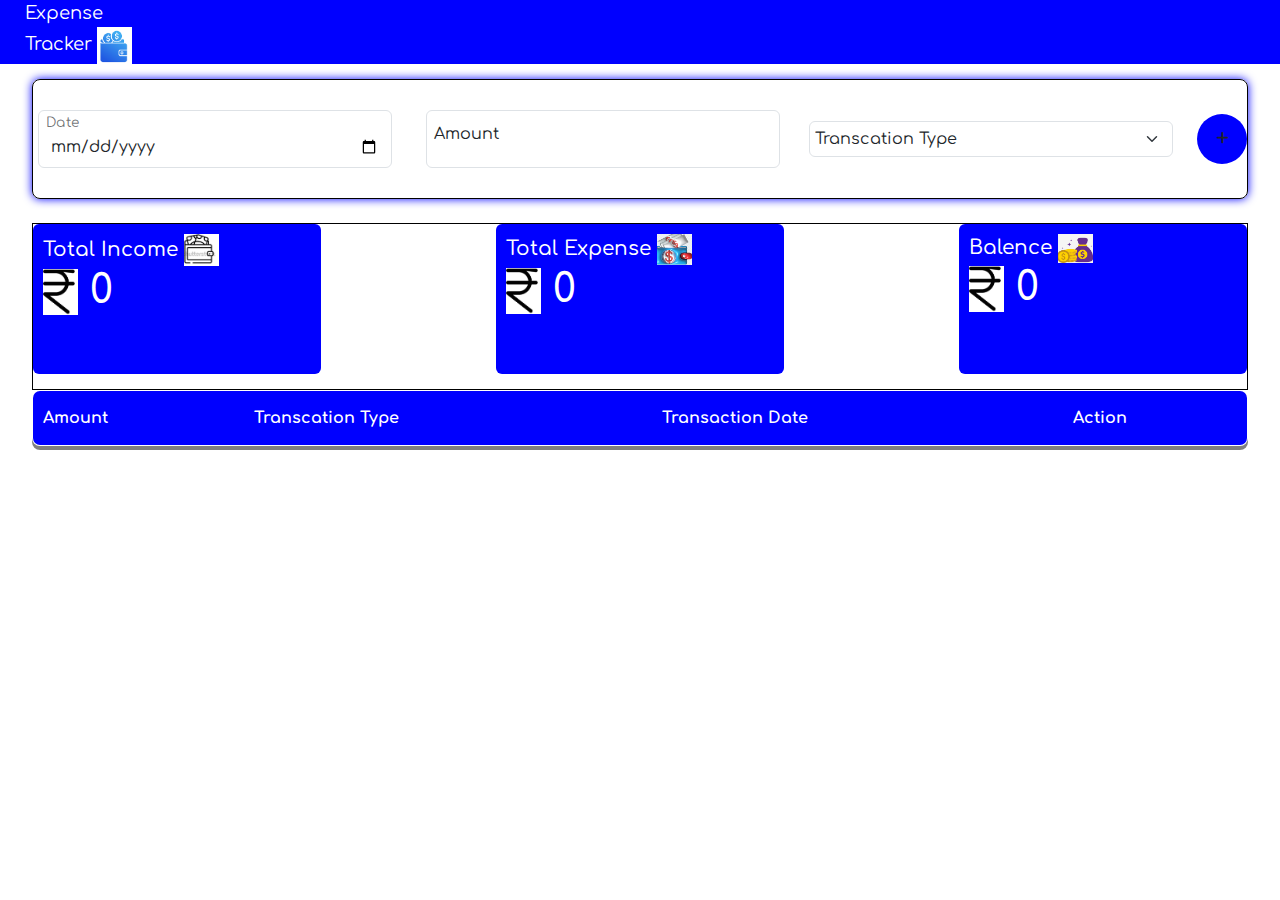
<file: tracker.html>
<!doctype html>
<html lang="en">
  <head>
    <meta charset="utf-8">
    <meta name="viewport" content="width=device-width, initial-scale=1">
    <title>Bootstrap demo</title>
    <link href="https://cdn.jsdelivr.net/npm/bootstrap@5.3.3/dist/css/bootstrap.min.css" rel="stylesheet" integrity="sha384-QWTKZyjpPEjISv5WaRU9OFeRpok6YctnYmDr5pNlyT2bRjXh0JMhjY6hW+ALEwIH" crossorigin="anonymous">
    <link rel="preconnect" href="https://fonts.googleapis.com">
    <link rel="preconnect" href="https://fonts.gstatic.com" crossorigin>
    <link href="https://fonts.googleapis.com/css2?family=Comfortaa:wght@300..700&display=swap" rel="stylesheet"> 
    <link rel="stylesheet" href="./tracker.css">
</head>
  <body>
    <div class="header">
        <p class="m-0">Expense<br>Tracker
        <img src=".\images\wallet.png" alt="" width="35px"></p>
    </div>
    <div class="input-form">
      <div class="form-floating inputs">
        <input type="date" class="form-control dateInput" id="floatingInput" >
        <label for="floatingInput">Date</label>
      </div>
      <div class="form-floating inputs">
        <input type="email" class="form-control amountInput" id="floatingInput" placeholder="name@example.com">
        <label for="floatingInput">Amount</label>
      </div>
      <select class="form-select inputs tanscationType" aria-label="Default select example">
        <option selected>Transcation Type</option>
        <option value="Income">Income</option>
        <option value="Expense">Expense</option>
        
      </select>
      
      <button class="btn" id="add-button" onclick="addRow()">+</button>
      </div>
      <div class="cards mt-4">
        <div class="card">
          <div class="card-body">
            <h5 class="card-title m-0">Total Income
              <img src=".\images\wallet-filled-money-tool.png" alt="Wallet Icon" width="35px">    
              
          </h5>
          <h1 class="m-0">
            <img src=".\images\Currency (2).png" alt="" width="35px">
            <span id="totalIncome">0</span>
          </h1>
        </div>
      </div>
      <div class="card" >
        <div class="card-body">
          <h5 class="card-title m-0">Total Expense
            <img src=".\images\Expense.png" alt="Currency Icon" width="35px">
            
            
        </h5>
        <h1 class="m-0">
          <img src=".\images\Currency (2).png" alt="" width="35px">
          <span id="totalExpenceValue">0</span>
        </h1>
      </div>
    </div>
           <div class="card" >
      <div class="card-body">
        <h5 class="card-title m-0">Balence
          <img src=".\images\balence.png" alt="Balance Icon" width="35px">  
      </h5>
      <h1 class="m-0">
        <img src=".\images\Currency (2).png" alt="Currency Icon" width="35px">
        
        <span id="balence">0</span>
      </h1>
    </div>
  </div>
</div>
<table class="Transcation-table" id="table">
  <tr id="header-row">
    <th>Amount</th>
    <th>Transcation Type</th>
    <th>Transaction Date</th>
    <th>Action</th>
  </tr>
 
      
       

</table>
   <script>
    let table=document.getElementById('table');
    console.log("Table:",table)
    function deleteRow(row){
       console.log('Hi from deleteRow function')
       console.log(row);
       row.remove();

    }
    function addRow()
    {
      let date=document.getElementsByClassName('dateInput')[0].value
      let amount=document.getElementsByClassName('amountInput')[0].value
      let transactionType = document.getElementsByClassName('tanscationType')[0].value;

      if (!date || !amount || !transactionType || transactionType === "Transcation Type") {
        alert("Please fill all fields before adding a row.");
        return;  // Prevent the function from continuing
    }
      // Create a new row for the table
      let row=document.createElement('tr')
      let amountCell=document.createElement('td')
      amountCell.innerText=amount;
      let transactionCell=document.createElement('td')
      transactionCell.innerText=transactionType;
      let dateCell=document.createElement('td')
      dateCell.innerText=date;
      let binCell=document.createElement('td')
      let deleteButton=document.createElement('button')
      let binImage=document.createElement('img')
      binImage.src="./images/recylebin.png"
      binImage.style.width='25px'
      binImage.style.height='25px'
      deleteButton.appendChild(binImage)
      deleteButton.classList.add('delete-button')
      deleteButton.onclick=()=>deleteRow(row)

      binCell.appendChild(deleteButton);

      row.appendChild(amountCell)
      row.appendChild(transactionCell)
      row.appendChild(dateCell)
      row.appendChild(binCell)
      table.appendChild(row)
     
       // Get the current totals

      let totalIncome=document.getElementById('totalIncome').innerText
      let totalExpenceValue = parseInt(document.getElementById('totalExpenceValue').innerText);
      let balence=document.getElementById('balence').innerText
      if (transactionType === 'Income') {
    // Add to total income
    if (totalIncome === '0') {
        document.getElementById('totalIncome').innerText = amount;
    } else {
        document.getElementById('totalIncome').innerText = parseInt(totalIncome) + parseInt(amount);
    }

    // Update balance for income
    if (balence === '0') {
        document.getElementById('balence').innerText = amount; // Add amount for income
    } else {
        document.getElementById('balence').innerText = parseInt(balence) + parseInt(amount);
    }
} else if (transactionType === 'Expense') {
    // Add to total expense
    if (totalExpenceValue === '0') {
        document.getElementById('totalExpenceValue').innerText = amount;
    } else {
        document.getElementById('totalExpenceValue').innerText = parseInt(totalExpenceValue) + parseInt(amount);
    }

    // Update balance for expense (subtract from balance)
    if (balence === '0') {
        document.getElementById('balence').innerText = -amount; // Subtract amount for expense
    } else {
        document.getElementById('balence').innerText = parseInt(balence) - parseInt(amount);
    }
}

console.log("Line 141:", totalIncome, totalExpenceValue, balence);

}

      
   
    </script>
    
    
   <script src="https://cdn.jsdelivr.net/npm/@popperjs/core@2.11.8/dist/umd/popper.min.js" integrity="sha384-I7E8VVD/ismYTF4hNIPjVp/Zjvgyol6VFvRkX/vR+Vc4jQkC+hVqc2pM8ODewa9r" crossorigin="anonymous"></script>
<script src="https://cdn.jsdelivr.net/npm/bootstrap@5.3.3/dist/js/bootstrap.min.js" integrity="sha384-0pUGZvbkm6XF6gxjEnlmuGrJXVbNuzT9qBBavbLwCsOGabYfZo0T0to5eqruptLy" crossorigin="anonymous"></script>
    <script src="https://cdn.jsdelivr.net/npm/bootstrap@5.3.3/dist/js/bootstrap.bundle.min.js" integrity="sha384-YvpcrYf0tY3lHB60NNkmXc5s9fDVZLESaAA55NDzOxhy9GkcIdslK1eN7N6jIeHz" crossorigin="anonymous"></script>

    </body>
</html>
</file>
<file: tracker.css>
body{
    font-family: "Comfortaa",serif;
}
.header
{
    background-color: blue;
    color:white;
    padding-left:25px;
    font-size: large;
}
.input-form
{
    display:flex;
    border:1px black solid;
    justify-content: space-between;
    align-items: center;
    width: 95%;
    margin:auto;
    border: 1px black solid;
    border-radius: 8px;
    box-shadow: 0px 0px 10px blue;
    margin-top:15px ;
    padding: 25px 0px;
}

#add-button
{
    background: blue;
    width: 50px;
    height: 50px;
    border-radius: 50%;
    font-size: x-large;
    font-weight: white;
}
.inputs{
    width: 30%;
    padding: 5px;
}
.cards
{
    border:1px black solid;
    display: flex;
    flex-wrap: wrap;
    width:95%;
    margin:auto;
    justify-content: space-between;
}
.card{
    background-color: blue;
    border:0px;
    width: 18rem;
    margin-bottom: 15px;
    height: 150px;
}
.card-body
{
    color: white;
    padding: 10px;

}
.Transcation-table
{
    border:1px black solid;
    width: 95%;
    margin: auto;
    border-radius: 8px;
    overflow: hidden;
    font-weight: 900;
    box-shadow: 0px 4px rgba(0,0,0,0.5);
    padding:0px;
}
#header-row
{
    background-color: blue;
}
#header-row th{
    padding:15px 10px;
    color:white
}
.delete-button,delete-button:hover
{
    background-color:skyblue;
    border-radius: 50%;
    border: none;
    width: 50px;
    height:50px

}
@media only screen and (max-width: 768px) {
    .header{
        background:black
    }
    .input-form
{
    display:flex;
    flex-direction: column;
    border:1px black solid;
    align-items: center;
    gap:15px;
    box-shadow: 0px 0px 10px rgba(0,0,0,0.5);
   
}
.inputs{
    width: 75%;
}
#add-button
{
    background:black;
    width: 200px;
    border-radius:8px;
    color:white;
}
.cards
{
    display: flex;
    width:95%;
    margin:auto;
    justify-content: space-between;
    flex-wrap: wrap;
}
.card{
    width:150px;
    border:0px;
    height: 150px;
    background: black;
}
#header-row
{
    background-color:black;
}

}
</file>
